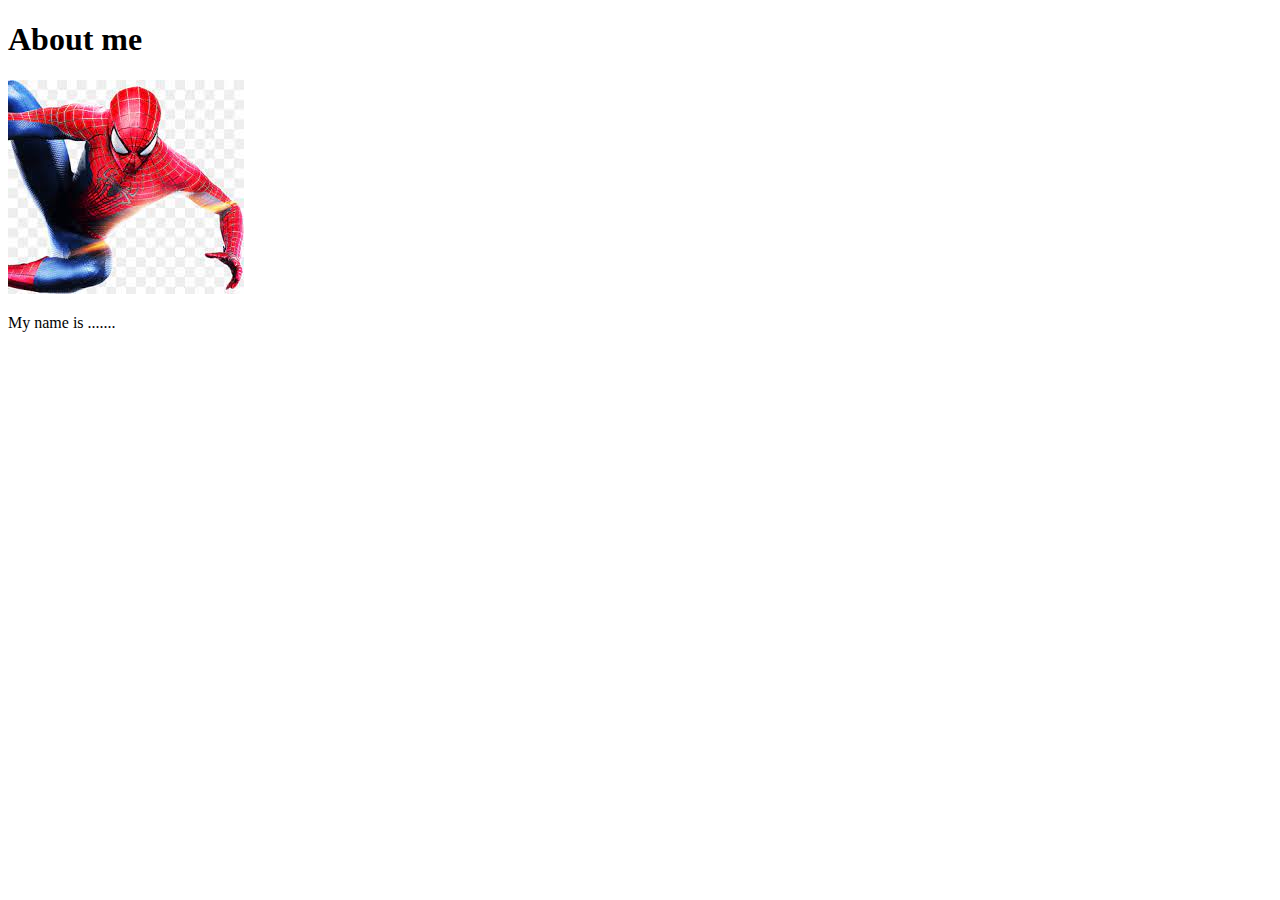
<file: about.html>
<!DOCTYPE html>
<html lang="en">
<head>
    <meta charset="UTF-8">
    <meta name="viewport" content="width=device-width, initial-scale=1.0">
    <title> about page</title>
</head>
<body>
    <h1>About me</h1>
    <img src="spider2.jpg" alt="">
    <p>My name is .......</p>
</body>
</html>
</file>
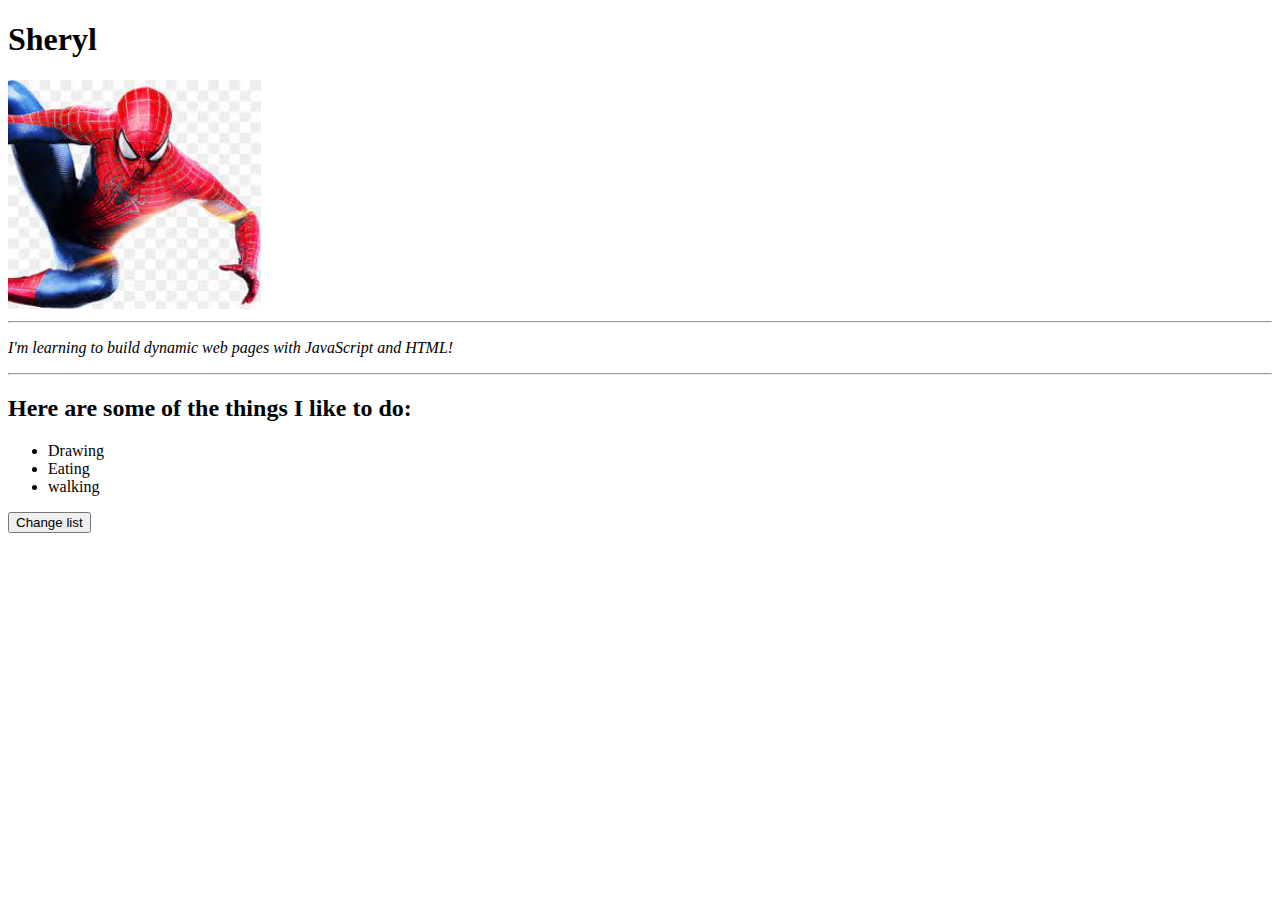
<file: chapter5/chapter5.html>
<!DOCTYPE html>
<html lang="en">

<head>
    <meta charset="UTF-8">
    <meta name="viewport" content="width=device-width, initial-scale=1.0">
    <title>My Grocery List</title>
</head>

<body>
   <h1 id="myName">Sheryl</h1>
   <img src="spider2.jpg" style="width: 20%;height: 20%;" alt="This should have been an image of spiderman">
   <hr>
   <p id="aboutMe"><em>I'm learning to build dynamic web pages with JavaScript and 
    HTML!</em></p>
    <hr>
    <h2>Here are some of the things I like to do:</h2>
    <ul>
        <li id="firstThing">Drawing</li>
        <li id="secondThing">Eating</li>
        <li id="thirdThing">walking</li>
    </ul>
    <button id="changeList" type="button">Change list</button>

<script src="chapter5.js"></script>
</body>

</html>
</file>
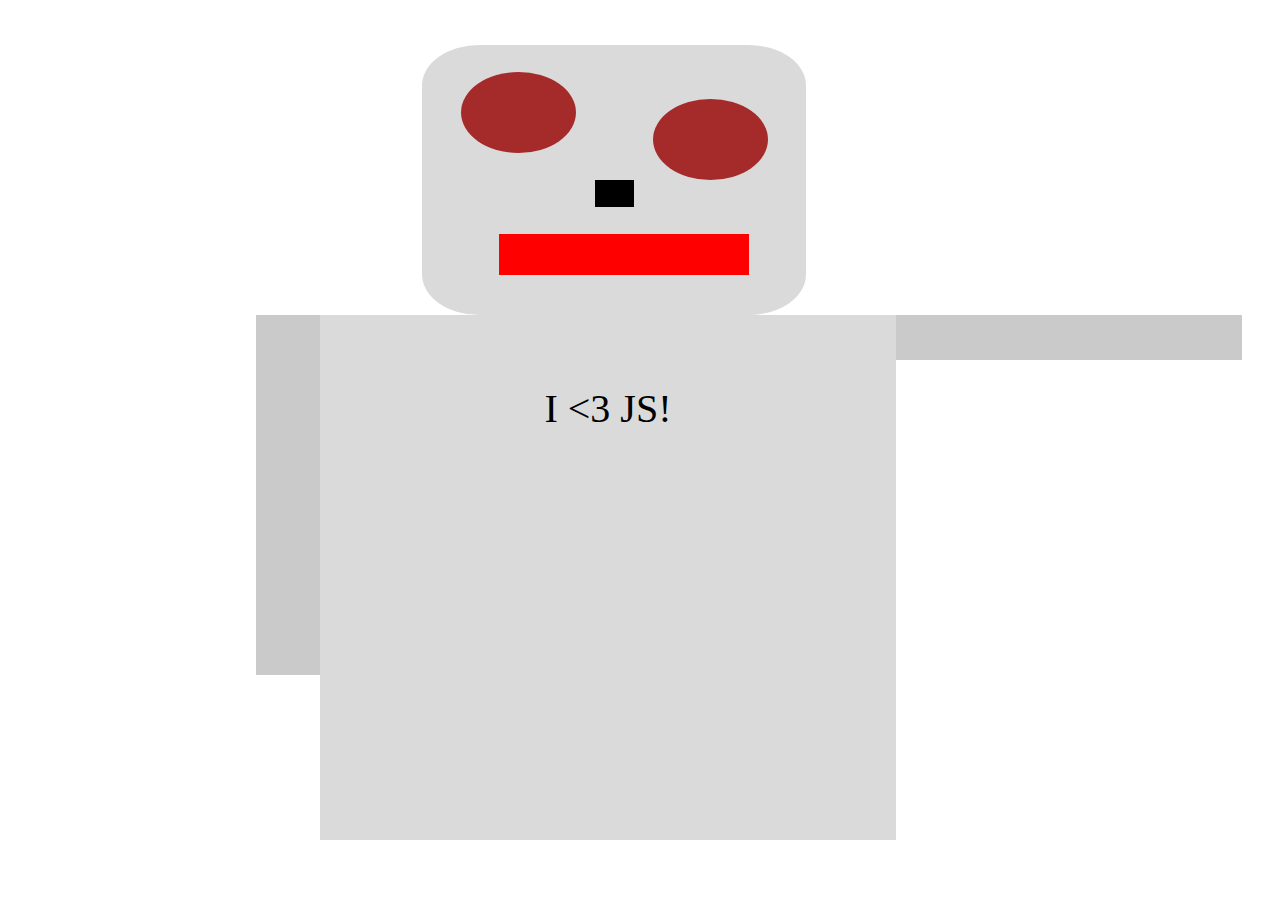
<file: chapter6/chapter6.html>
<!DOCTYPE html>
<html lang="en">

<head>
    <meta charset="UTF-8">
    <meta name="viewport" content="width=device-width, initial-scale=1.0">
    <title>Chapter6 CSS</title>
    <link rel="stylesheet" href="chapter6.css">
</head>

<body>
    <div id="robot">
        <div id="head">
            <div class="eye" id="righteye"></div>
            <div class="eye" id="lefteye"></div>
            <div id="nose"></div>
            <div id="mouth"></div>
        </div>
        <div class="arm" id="rightarm"></div>
        <div id="body">
            <p>I &lt;3 JS!</p>
        </div>
        <div class="arm" id="leftarm"></div>
    </div>
</body>

</html>
</file>
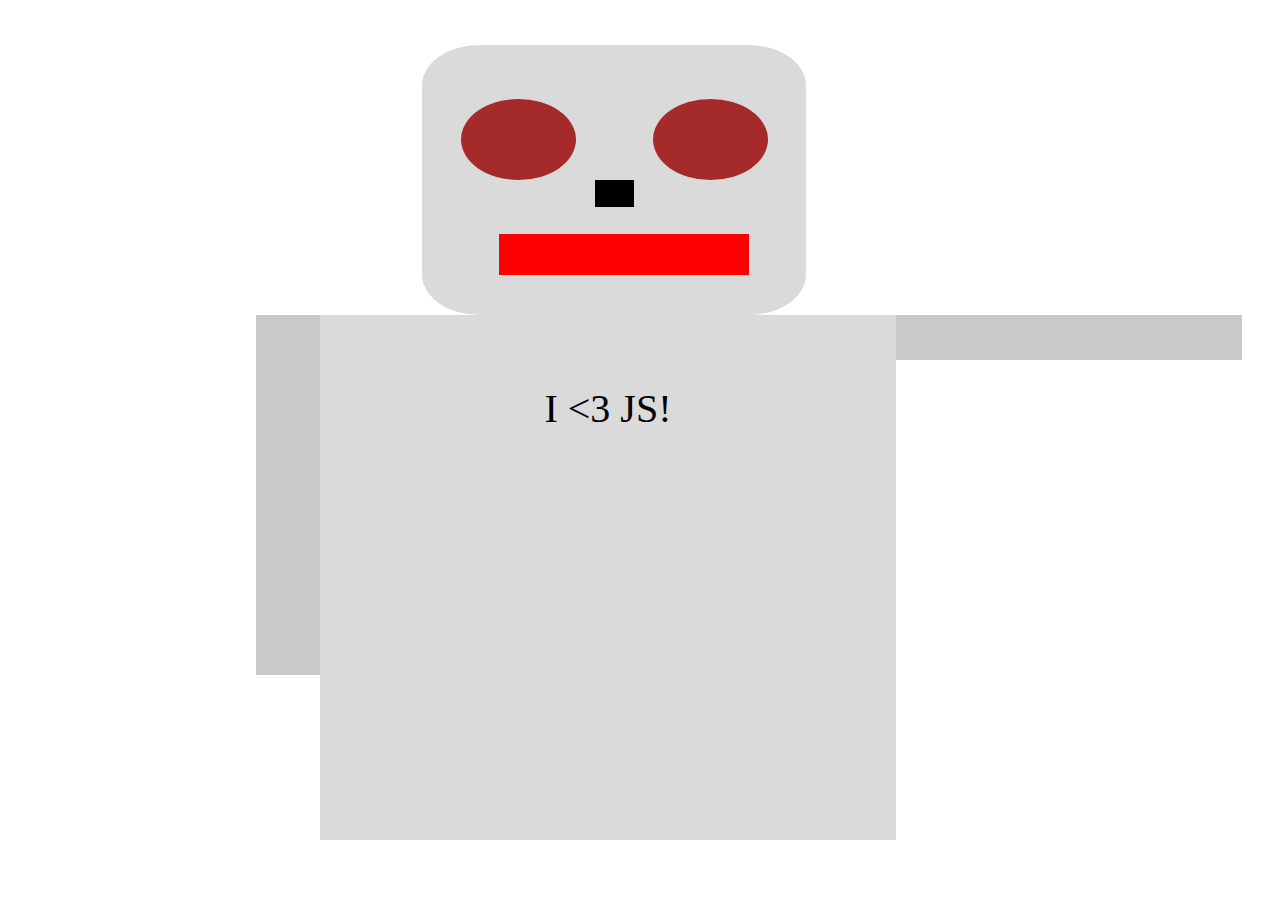
<file: chapter7/chapter7.html>
<!DOCTYPE html>
<html lang="en">

<head>
    <meta charset="UTF-8">
    <meta name="viewport" content="width=device-width, initial-scale=1.0">
    <title>Chapter6 CSS</title>
    <link rel="stylesheet" href="chapter7.css">
</head>

<body>
    <div id="robot">
        <div id="head">
            <div class="eye" id="righteye"></div>
            <div class="eye" id="lefteye"  ></div>
            <div id="nose"></div>
            <div id="mouth"></div>
        </div>
        <div class="arm" id="rightarm"></div>
        <div id="body">
            <p>I &lt;3 JS!</p>
        </div>
        <div class="arm" id="leftarm"></div>
    </div>
    <script src="chapter7.js"></script>
</body>

</html>
</file>
<file: chapter6/chapter6.css>
body {
    font-family:"Comic Sans MS", cursive, sans‐serif;
}
p {
    font-size: 2.5em;
}
.eye {
    background-color:brown;
    width:30%;
    height:30%;
    border-radius: 50%;
}
.arm {
    background-color: #cacaca;
    position: absolute;
    top: 35%;
    width: 5%;
    height: 40%;
}

#head {
    width:30%;
    height:30%;
    border-radius: 15%;
    background-color: #dadada;
    position: absolute;
    left: 33%;
    top: 5%;
}
#righteye {
    position: absolute;
    left: 10%;
    top: 10%;
}
#lefteye {
    position: absolute;
    left: 60%;
    top: 20%;
}
#nose {
    position: absolute;
    left: 45%;
    top: 50%;
    width: 10%;
    height: 10%;
    background-color: black;
}
#mouth {
    position: absolute;
    width: 65%;
    height: 15%;
    left: 20%;
    top: 70%;
    background-color: red;
}
#body {
    position: absolute;
    left: 25%;
    top: 35%;
    width: 45%;
    height: 55%;
    background-color: #dadada;
    text-align:center;
    padding-top: 30px;
}

#rightarm {
    position:absolute;
    left:20%;
}
#leftarm {
    position: absolute;
    left: 70%;
    width: 27%;
    height: 5%;
}
</file>
<file: chapter7/chapter7.css>
body {
    font-family:"Comic Sans MS", cursive, sans‐serif;
}
p {
    font-size: 2.5em;
}
.eye {
    background-color:brown;
    width:30%;
    height:30%;
    border-radius: 50%;
}
.arm {
    background-color: #cacaca;
    position: absolute;
    top: 35%;
    width: 5%;
    height: 40%;
}

#head {
    width:30%;
    height:30%;
    border-radius: 15%;
    background-color: #dadada;
    position: absolute;
    left: 33%;
    top: 5%;
}
#righteye {
    position: absolute;
    left: 10%;
    top: 20%;
}
#lefteye {
    position: absolute;
    left: 60%;
    top: 20%;
}
#nose {
    position: absolute;
    left: 45%;
    top: 50%;
    width: 10%;
    height: 10%;
    background-color: black;
}
#mouth {
    position: absolute;
    width: 65%;
    height: 15%;
    left: 20%;
    top: 70%;
    background-color: red;
}
#body {
    position: absolute;
    left: 25%;
    top: 35%;
    width: 45%;
    height: 55%;
    background-color: #dadada;
    text-align:center;
    padding-top: 30px;
}

#rightarm {
    position:absolute;
    left:20%;
}
#leftarm {
    position: absolute;
    left: 70%;
    width: 27%;
    height: 5%;
}
</file>
